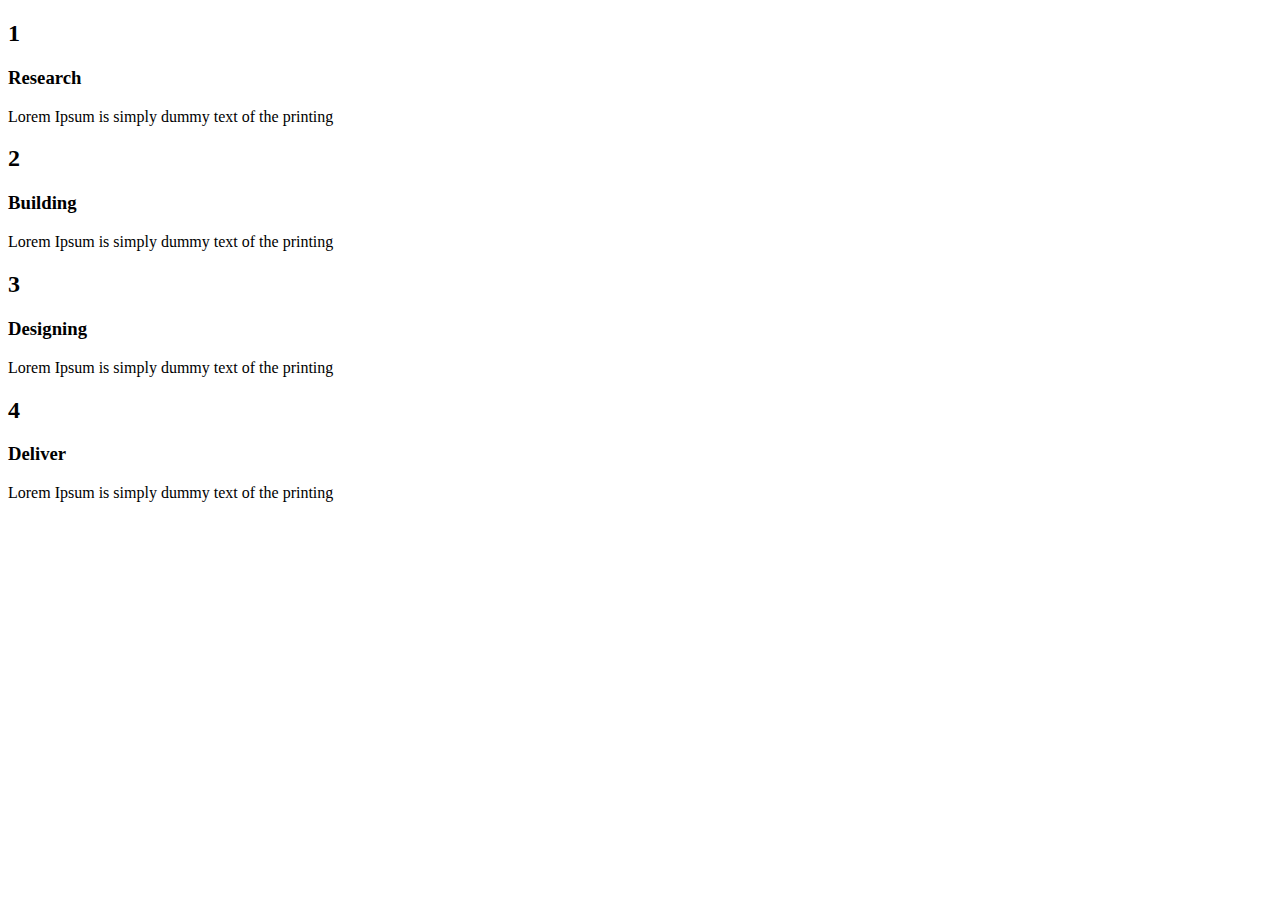
<file: rongai alumni web app/assets/test.html>
<!doctype html>
<html lang="en">

<head>
  <meta charset="utf-8">
  <meta name="viewport" content="width=device-width, initial-scale=1">
  <title>Process Bar</title>
  <link rel="stylesheet" href="https://cdnjs.cloudflare.com/ajax/libs/font-awesome/6.0.0/css/all.min.css" />
  <link href="https://cdn.jsdelivr.net/npm/bootstrap@5.3.0-alpha1/dist/css/bootstrap.min.css" rel="stylesheet"
    integrity="sha384-GLhlTQ8iRABdZLl6O3oVMWSktQOp6b7In1Zl3/Jr59b6EGGoI1aFkw7cmDA6j6gD" crossorigin="anonymous">
  <style>
    .cus-w-process {
      width: 37%;
    }

    .card {
      border: none !important;
    }

    .card:hover h2 {
      color: white !important;
      transition: all 0.3s ease-in-out;
    }

    .card:hover .border {
      background: #0d6efd;
      transition: all 0.3s ease-in-out;
    }

    .card:hover {
      box-shadow: 0rem 0rem 1rem 0rem #ebebeb;
      transition: all 0.3s ease-in-out;
    }
  </style>
</head>

<body>
  <section>
    <div class="container">
      <div class="row mt-5 justify-content-center">
        <div class="col-lg-3 col-9 mb-3 mb-lg-0">
          <div class="card rounded-4 pt-3 text-center">
            <div class="card-body cus-font py-5">
              <div class="border border-light rounded-4 p-3 cus-w-process m-auto">
                <h2 class="h2 mb-0 text-primary fw-bold fs-1">1</h2>
              </div>
              <div class="mt-3">
                <h3 class="h5">Research</h3>
                <p> Lorem Ipsum is simply dummy text of the printing
                </p>
              </div>
            </div>
          </div>
        </div>
        <div class="col-lg-3 col-9 mb-3 mb-lg-0">
          <div class="card rounded-4 pt-3 text-center">
            <div class="card-body cus-font py-5">
              <div class="border border-light rounded-4 p-3 cus-w-process m-auto">
                <h2 class="h2 mb-0 text-primary fw-bold fs-1">2</h2>
              </div>
              <div class="mt-3">
                <h3 class="h5">Building</h3>
                <p> Lorem Ipsum is simply dummy text of the printing
                </p>
              </div>
            </div>
          </div>
        </div>
        <div class="col-lg-3 col-9">
          <div class="card rounded-4 pt-3 text-center">
            <div class="card-body cus-font py-5">
              <div class="border border-light rounded-4 p-3 cus-w-process m-auto">
                <h2 class="h2 mb-0 text-primary fw-bold fs-1">3</h2>
              </div>
              <div class="mt-3">
                <h3 class="h5">Designing</h3>
                <p> Lorem Ipsum is simply dummy text of the printing
                </p>
              </div>
            </div>
          </div>
        </div>
        <div class="col-lg-3 col-9">
          <div class="card rounded-4 pt-3 text-center">
            <div class="card-body cus-font py-5">
              <div class="border border-light rounded-4 p-3 cus-w-process m-auto">
                <h2 class="h2 mb-0 text-primary fw-bold fs-1">4</h2>
              </div>
              <div class="mt-3">
                <h3 class="h5">Deliver</h3>
                <p> Lorem Ipsum is simply dummy text of the printing
                </p>
              </div>
            </div>
          </div>
        </div>
      </div>
    </div>
  </section>
</body>
<script src="https://cdn.jsdelivr.net/npm/bootstrap@5.3.0-alpha1/dist/js/bootstrap.bundle.min.js"
  integrity="sha384-w76AqPfDkMBDXo30jS1Sgez6pr3x5MlQ1ZAGC+nuZB+EYdgRZgiwxhTBTkF7CXvN" crossorigin="anonymous"></script>

</html>
</file>
